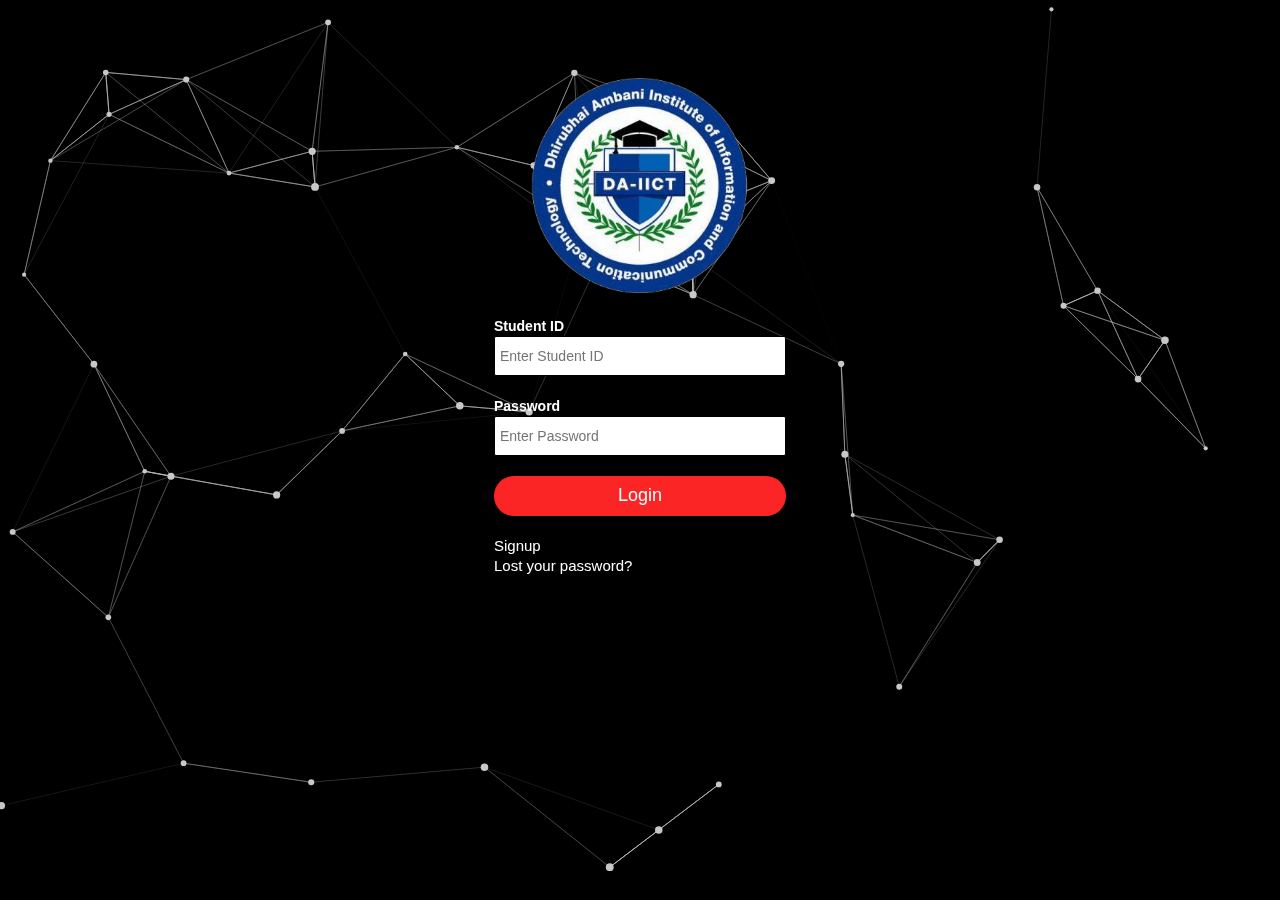
<file: web/index.html>
<!DOCTYPE html>
<html>
 <head>
   <meta charset="utf-8">
   <meta name="viewport" content="width=device-width, initial-scale=1.0">
 
   <title>SSRS</title>
 
   <link rel="stylesheet" href="https://maxcdn.bootstrapcdn.com/bootstrap/3.3.7/css/bootstrap.min.css">
   <link rel="stylesheet" type="text/css" href="./styles/style.css">
 
   <script src="https://ajax.googleapis.com/ajax/libs/jquery/3.3.1/jquery.min.js"></script>
   <script src="https://maxcdn.bootstrapcdn.com/bootstrap/3.3.7/js/bootstrap.min.js"></script>
 
 </head>
 <body>
   <canvas id="canvas"></canvas>
   <div class="loginbox">
       <img src="images/dalogo.jpg" class="dalogo">
       <form>
         <p>Student ID</p>
         <input type="text" name="" placeholder="Enter Student ID">
         <p>Password</p>
         <input type="password" name="" placeholder="Enter Password">
         <input type="submit" name="" value="Login"><br>
         <a data-toggle="modal" href="#signModal" style="font-size: 15px">Signup</a><br  >
         <a data-toggle="modal" href="#myModal" style="font-size: 15px">Lost your password?</a><br/>
       </form>
   </div>
 
   <!--Modal-->
   <div class="modal fade" id="myModal" role="dialog">
     <div class="modal-dialog">
    
       <!-- Modal content-->
       <div class="modal-content">
         <div class="modal-header">
           <button type="button" class="close" data-dismiss="modal">&times;</button>
           <h4 class="modal-title">Reset Password</h4>
         </div>
         <div class="modal-body">
           <form>
             <p><strong>Enter your Registration ID</strong>&nbsp;&nbsp;&nbsp;&nbsp;&nbsp;&nbsp;<input type="text" name="" placeholder="Enter your Registration ID"></p>
             <pre class="preformat">You will be sent reset password link to your webmail</pre>
           </form>
         </div>
         <div class="modal-footer">
           <button type="Generate Password" class="genPassBtn">Generate Password</button>
         </div>
       </div>
      
     </div>
   </div>


   <div class="modal fade" id="signModal" role="dialog">
     <div class="modal-dialog">
    
       <!-- Modal content-->
       <div class="modal-content">
         <div class="modal-header">
           <button type="button" class="close" data-dismiss="modal">&times;</button>
           <h4 class="modal-title">Signup Details</h4>
         </div>
         <div class="modal-body">
           <form>
             <p><strong>Enter your Registration ID<br></strong><input type="text" name="" placeholder="Enter your Registration ID" class="signUpEle"></p>
             <p><strong>Password<br></strong><input type="password" name="" placeholder="Enter your Password" class="signUpEle"></p>
             <pre class="preformat">You will be sent verification link to your webmail</pre>
           </form>
         </div>
         <div class="modal-footer">
           <button type="Generate Password" class="genPassBtn">Signup</button>
         </div>
       </div>
      
     </div>
   </div>
   <script src="./js/background.js"></script>
  </body>
</html>
</file>
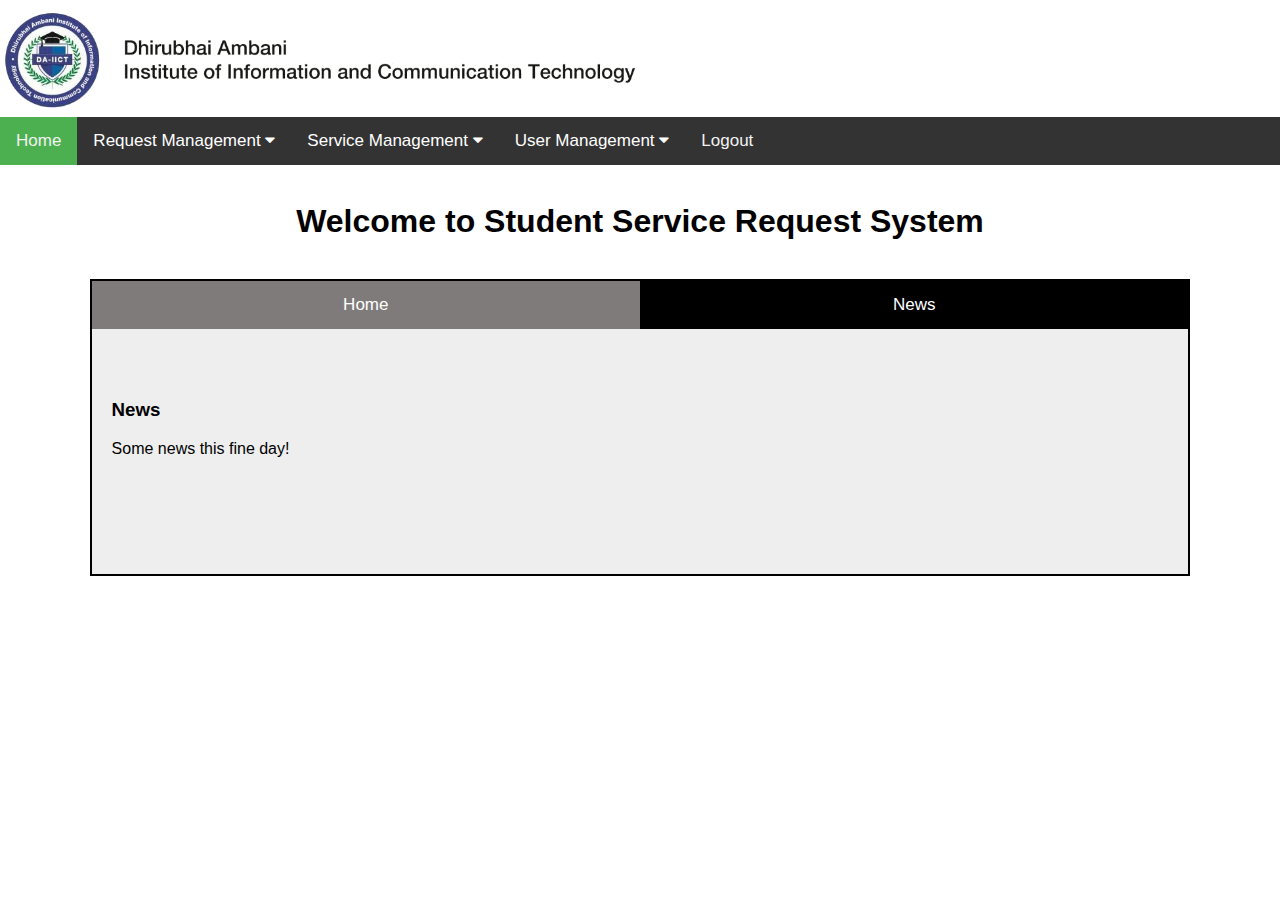
<file: web/homepage_admin.html>
<!DOCTYPE html>
<html>
  <head>
    <meta charset="utf-8">
    <meta name="viewport" content="width=device-width, initial-scale=1.0">
    
    <title>Admin Home Page</title>

    <link rel="stylesheet" type="text/css" href="./styles/admin_home_styles.css">
    <link rel="stylesheet" type="text/css" href="./styles/admin_home_tabs.css">
    <link rel="stylesheet" href="https://cdnjs.cloudflare.com/ajax/libs/font-awesome/4.7.0/css/font-awesome.min.css">
    
    <script src="https://ajax.googleapis.com/ajax/libs/jquery/3.3.1/jquery.min.js"></script>
    <script src="https://maxcdn.bootstrapcdn.com/bootstrap/3.3.7/js/bootstrap.min.js"></script>
    
  </head>
  <body>    
 
    <div w3-include-html="navigation_admin.html"></div>
    <script src="./js/importhtml.js"></script>   

    <h1 align="center" style="margin:3%"> Welcome to Student Service Request System</h1>    
    <div class="tabmodal"> 

      <button class="tablink" onclick="openPage('Home', this, 'black')" style="width:50%">Home</button>
      <button class="tablink" onclick="openPage('News', this, 'black')" id="defaultOpen" style="width:50%">News</button>
      <div id="Home" class="tabcontent">
        <h3>Home</h3>
        <p>Home is where the heart is..</p>
      </div>
  
      <div id="News" class="tabcontent">
        <h3>News</h3>
        <p>Some news this fine day!</p> 
      </div>
  
      <script>
      function openPage(pageName,elmnt,color) {
          var i, tabcontent, tablinks;
          tabcontent = document.getElementsByClassName("tabcontent");
          for (i = 0; i < tabcontent.length; i++) {
              tabcontent[i].style.display = "none";
          }
          tablinks = document.getElementsByClassName("tablink");
          for (i = 0; i < tablinks.length; i++) {
              tablinks[i].style.backgroundColor = "";
          }
          document.getElementById(pageName).style.display = "block";
          elmnt.style.backgroundColor = color;
  
      }
      // Get the element with id="defaultOpen" and click on it
      document.getElementById("defaultOpen").click();
      </script>
    </div>



      

  </body>
</html>
</file>
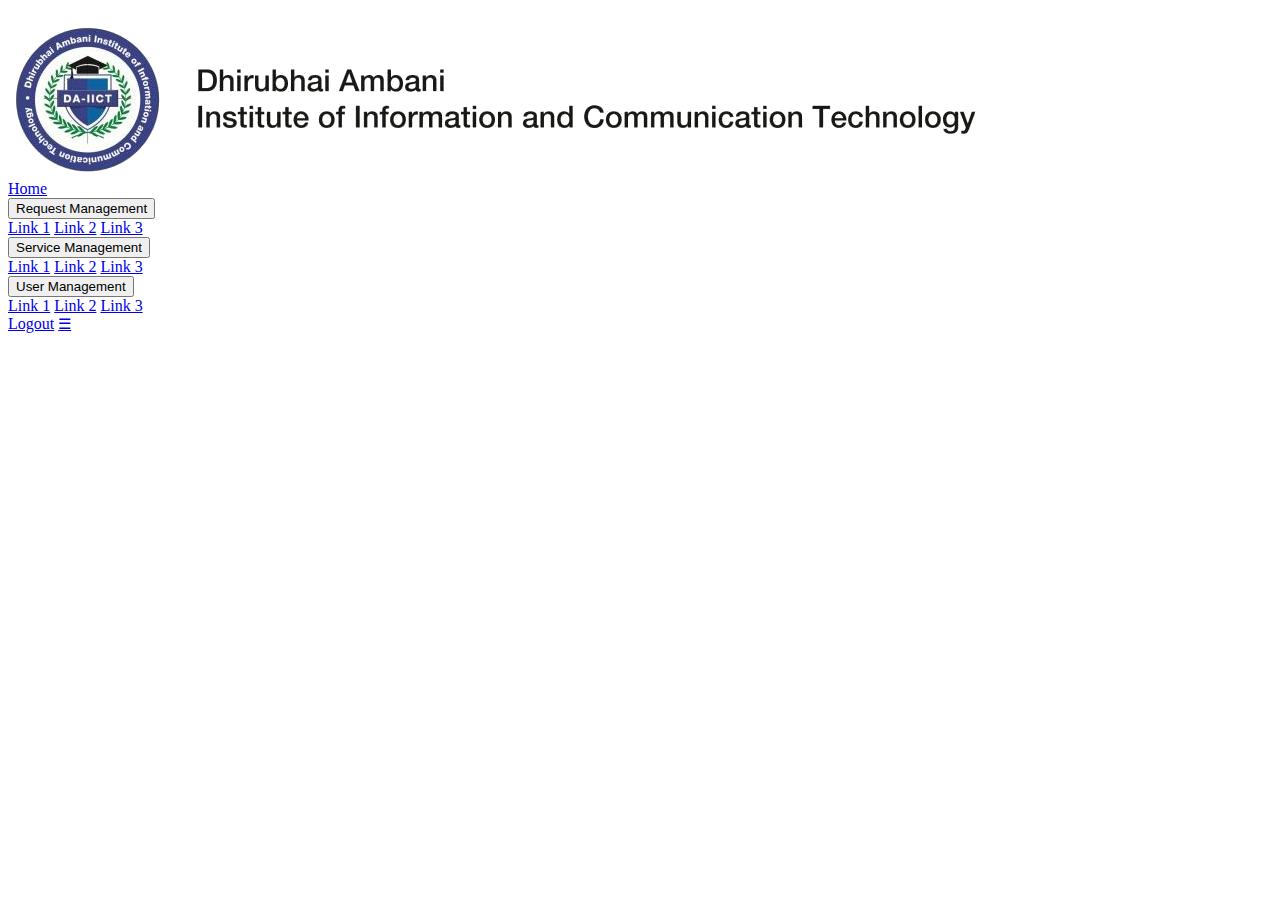
<file: web/navigation_admin.html>
<body>
<img src="images/daiict.png" class="dalogo">

<div class="topnav" id="myTopnav">
        <a href="#home" class="active">Home</a>
        <div class="dropdown">
          <button class="dropbtn">Request Management
            <i class="fa fa-caret-down"></i>
          </button>
          <div class="dropdown-content">
            <a href="#">Link 1</a>
            <a href="#">Link 2</a>
            <a href="#">Link 3</a>
          </div>
        </div> 
        <div class="dropdown">
            <button class="dropbtn">Service Management 
                <i class="fa fa-caret-down"></i>
            </button>
            <div class="dropdown-content">
                <a href="#">Link 1</a>
                <a href="#">Link 2</a>
                <a href="#">Link 3</a>
            </div>
        </div> 
        <div class="dropdown">
            <button class="dropbtn">User Management
                <i class="fa fa-caret-down"></i>
            </button>
            <div class="dropdown-content">
                <a href="#">Link 1</a>
                <a href="#">Link 2</a>
                <a href="#">Link 3</a>
            </div>
        </div>                               
        <a href="#logout"><span class="glyphicon glyphicon-log-in"></span>Logout</a>
        <a href="javascript:void(0);" style="font-size:15px;" class="icon" onclick="myFunction()">&#9776;</a>        
</div>

</body>
</file>
<file: web/styles/style.css>
body {
  background: #000;
  padding-top: 4em;
  padding-left: 1em;
  padding-right: 1em;
  min-height: 100vh;
  font-family: Futura, sans-serif;
  background-position: center;
 }
 #canvas, #text {
  position: absolute;
  display: block;
  top: 0;
  left: 0;
  z-index: -1;
}
#text {
 min-height: 100vh;
 width: 100vw;
 z-index: 1;
 color: #fff;
 text-transform: uppercase;
 font-size: 8vmin;
 display: flex;
 align-items: center;
 justify-content: center;
 text-align: center;
}
#text h1 {
  opacity: 0.9
}

.loginbox{
  max-width: 320px;
  background: lightgrey;
  box-sizing: border-box;
  padding: 1em;
  margin-left: auto;
  margin-right: auto;
  background-color: transparent;
}
.dalogo{
  width: 80%;
  height: 80%;
  display: block;
  margin: auto;
  margin-bottom: 20px;
}

.loginbox p{
  margin: 0;
  padding: 0;
  font-weight: bold;
  color: #fff;
}
.loginbox input{
  width: 100%;
  margin-bottom: 20px;
}
.loginbox input[type="text"], input[type="password"]{
  border: 1px solid #000;
  border-radius: 2px;
  background: #fff;
  outline: none;
  height: 40px;
  color: #000;
  font-size: 16;
  padding-left: 5px;
}
.loginbox input[type="submit"]{
  border:none;
  outline: none;
  height: 40px;
  background: #fb2525;
  color: #fff;
  font-size: 18px;
  border-radius: 20px;
}

.loginbox input[type="submit"]:hover{
  cursor: pointer;
  background: green;
  color: #000;
}

.loginbox a{
  text-decoration: none;
  font-size: 12px;
  line-height: 20px;
  color: #fff;
}

.loginbox a:hover{
  color: red;
}

.preformat{
  background: rgb(143, 220, 250);
}

.genPassBtn{
  background:  rgb(10, 187, 10);
  border-radius: 5px;
  color: #fff;
  box-shadow: none;
}

.genPassBtn:hover{
  cursor: pointer;
  background: rgb(3, 151, 3);
}

.signUpEle{
  border: 1px solid #000;
  border-radius: 2px;
  background: #fff;
  outline: none;
  height: 40px;
  color: #000;
  font-size: 16;
  padding-left: 5px;
}
</file>
<file: web/styles/admin_home_styles.css>
body {margin:0;font-family:Arial}

.dalogo{
    width: 50%;
    height: 50%;
}

.topnav {
    overflow: hidden;
    background-color: #333;
  }
  
  .topnav a {
    float: left;
    display: block;
    color: #f2f2f2;
    text-align: center;
    padding: 14px 16px;
    text-decoration: none;
    font-size: 17px;
  }
  
  .active {
    background-color: #4CAF50;
    color: white;
  }
  
  .topnav .icon {
    display: none;
  }
  
  .dropdown {
      float: left;
      overflow: hidden;
  }
  
  .dropdown .dropbtn {
      font-size: 17px;    
      border: none;
      outline: none;
      color: white;
      padding: 14px 16px;
      background-color: inherit;
      font-family: inherit;
      margin: 0;
  }
  
  .dropdown-content {
      display: none;
      position: absolute;
      background-color: #f9f9f9;
      min-width: 160px;
      box-shadow: 0px 8px 16px 0px rgba(0,0,0,0.2);
      z-index: 1;
  }
  
  .dropdown-content a {
      float: none;
      color: black;
      padding: 12px 16px;
      text-decoration: none;
      display: block;
      text-align: left;
  }
  
  .topnav a:hover, .dropdown:hover .dropbtn {
    background-color: #555;
    color: white;
  }
  
  .dropdown-content a:hover {
      background-color: #ddd;
      color: black;
  }
  
  .dropdown:hover .dropdown-content {
      display: block;
  }
  
  @media screen and (max-width: 600px) {
    .topnav a:not(:first-child), .dropdown .dropbtn {
      display: none;
    }
    .topnav a.icon {
      float: right;
      display: block;
    }
  }
  
  @media screen and (max-width: 600px) {
    .topnav.responsive {position: relative;}
    .topnav.responsive .icon {
      position: absolute;
      right: 0;
      top: 0;
    }
    .topnav.responsive a {
      float: none;
      display: block;
      text-align: left;
    }
    .topnav.responsive .dropdown {float: none;}
    .topnav.responsive .dropdown-content {position: relative;}
    .topnav.responsive .dropdown .dropbtn {
      display: block;
      width: 100%;
      text-align: left;
    }
  }
</file>
<file: web/styles/admin_home_tabs.css>
* {box-sizing: border-box}

/* Set height of body and the document to 100% */
body, html {
    height: 100%;
    margin: 0;
    font-family: Arial;
}

/* Style tab links */
.tablink {
    background-color: rgb(128, 123, 123);
    color: white;
    float: left;
    border: none;
    outline: none;
    cursor: pointer;
    padding: 14px 16px;
    font-size: 17px;
    width: 25%;
}

.tablink:hover {
    background-color: #777;
}

/* Style the tab content (and add height:100% for full page content) */
.tabcontent {
    color: #000;
    display: none;
    padding: 100px 20px;
    height: 100%;
    background: #eee
}

.tabmodal{
    width: 86%;
    margin: 7%;
    margin-top: 2%;
    border: 2px solid black;
    border-color: black;
}
</file>
